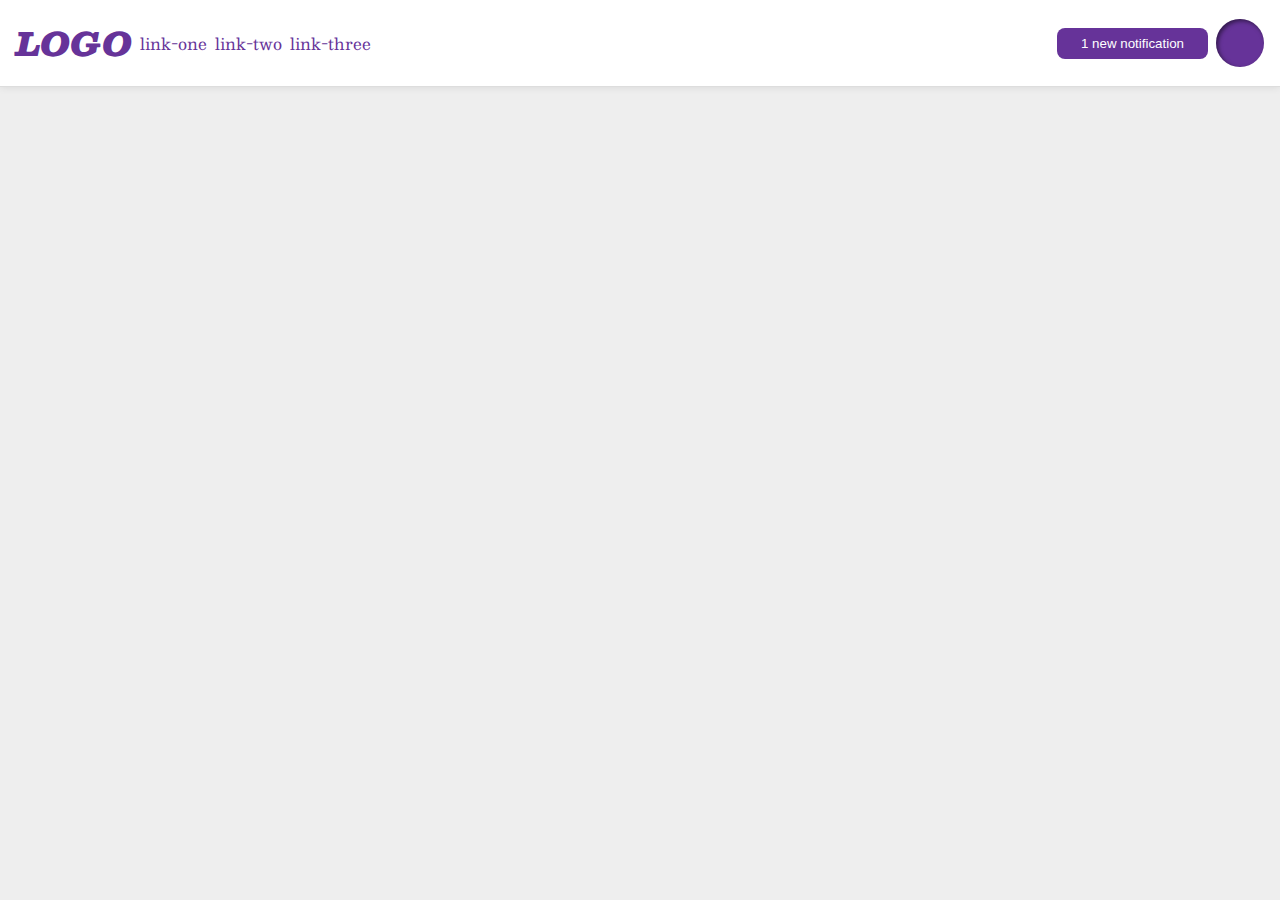
<file: flex/03-flex-header-2/index.html>
<!DOCTYPE html>
<html lang="en">
  <head>
    <meta charset="UTF-8">
    <meta http-equiv="X-UA-Compatible" content="IE=edge">
    <meta name="viewport" content="width=device-width, initial-scale=1.0">
    <title>Flex Header 2</title>
    <link rel="stylesheet" href="style.css">
  </head>
  <body>
    <div class="header">
      <div class="logo">LOGO</div>
      <div class="link-container">
        <ul class="links">
          <li><a href="google.com">link-one</a></li>
          <li><a href="google.com">link-two</a></li>
          <li><a href="google.com">link-three</a></li>
        </ul>
      </div>
      <div class="button-profile-container">
        <button class="notifications">1 new notification</button>
        <div class="profile-image"></div>
      </div>
    </div>
  </body>
</html>
</file>
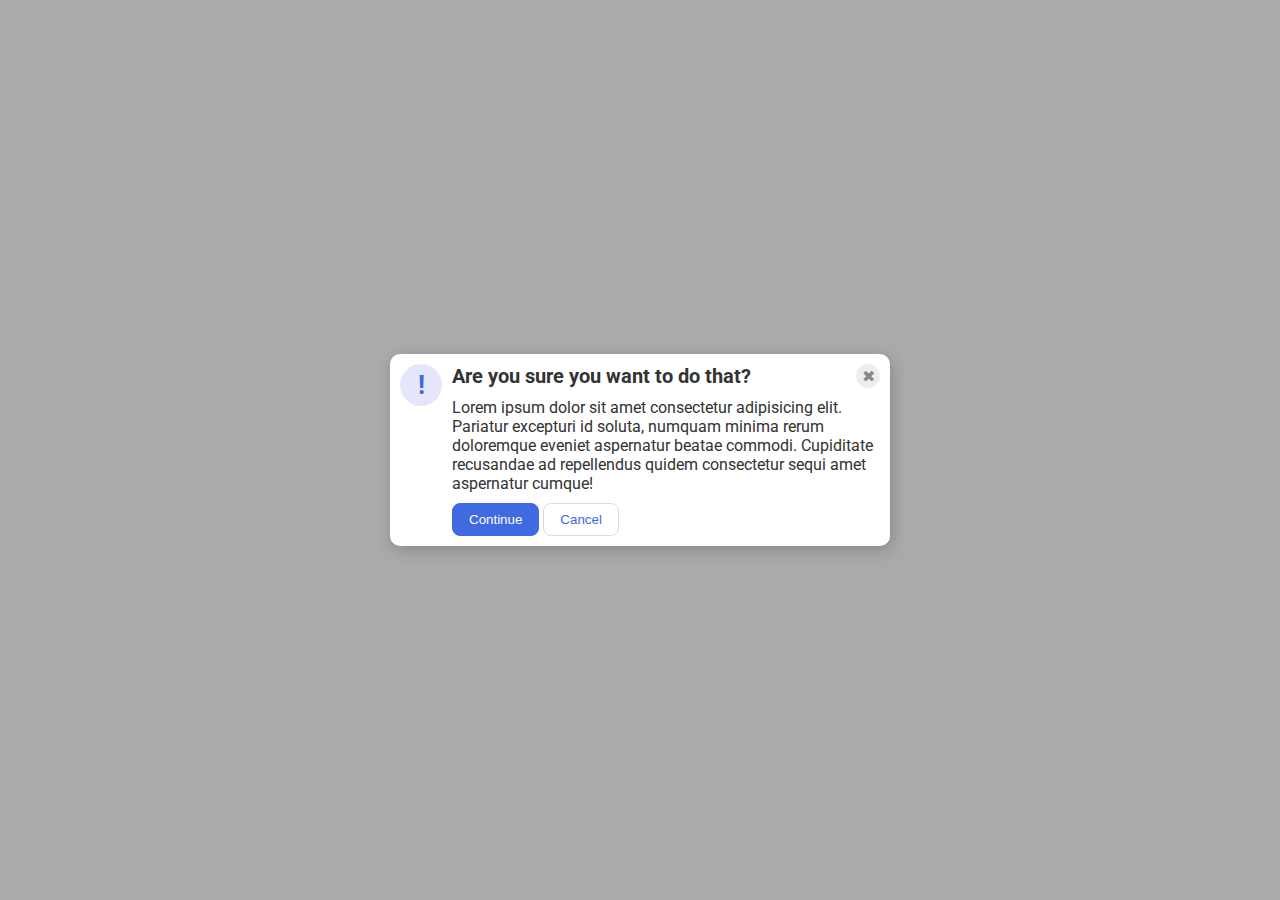
<file: flex/05-flex-modal/index.html>
<!DOCTYPE html>
<html lang="en">
  <head>
    <meta charset="UTF-8">
    <meta http-equiv="X-UA-Compatible" content="IE=edge">
    <meta name="viewport" content="width=device-width, initial-scale=1.0">
    <link rel="stylesheet" href="style.css">
    <title>Modal</title>
  </head>
  <body>
    <div class="modal">
      <div class="icon">!</div>
      <div class="container">
        <div class="header">Are you sure you want to do that?
          <button class="close-button">✖</button>
        </div>
        <div class="text">Lorem ipsum dolor sit amet consectetur adipisicing elit. Pariatur excepturi id soluta, numquam minima rerum doloremque eveniet aspernatur beatae commodi. Cupiditate recusandae ad repellendus quidem consectetur sequi amet aspernatur cumque!</div>
        <button class="continue">Continue</button>
        <button class="cancel">Cancel</button>
      </div>
    </div>
  </body>
</html>
</file>
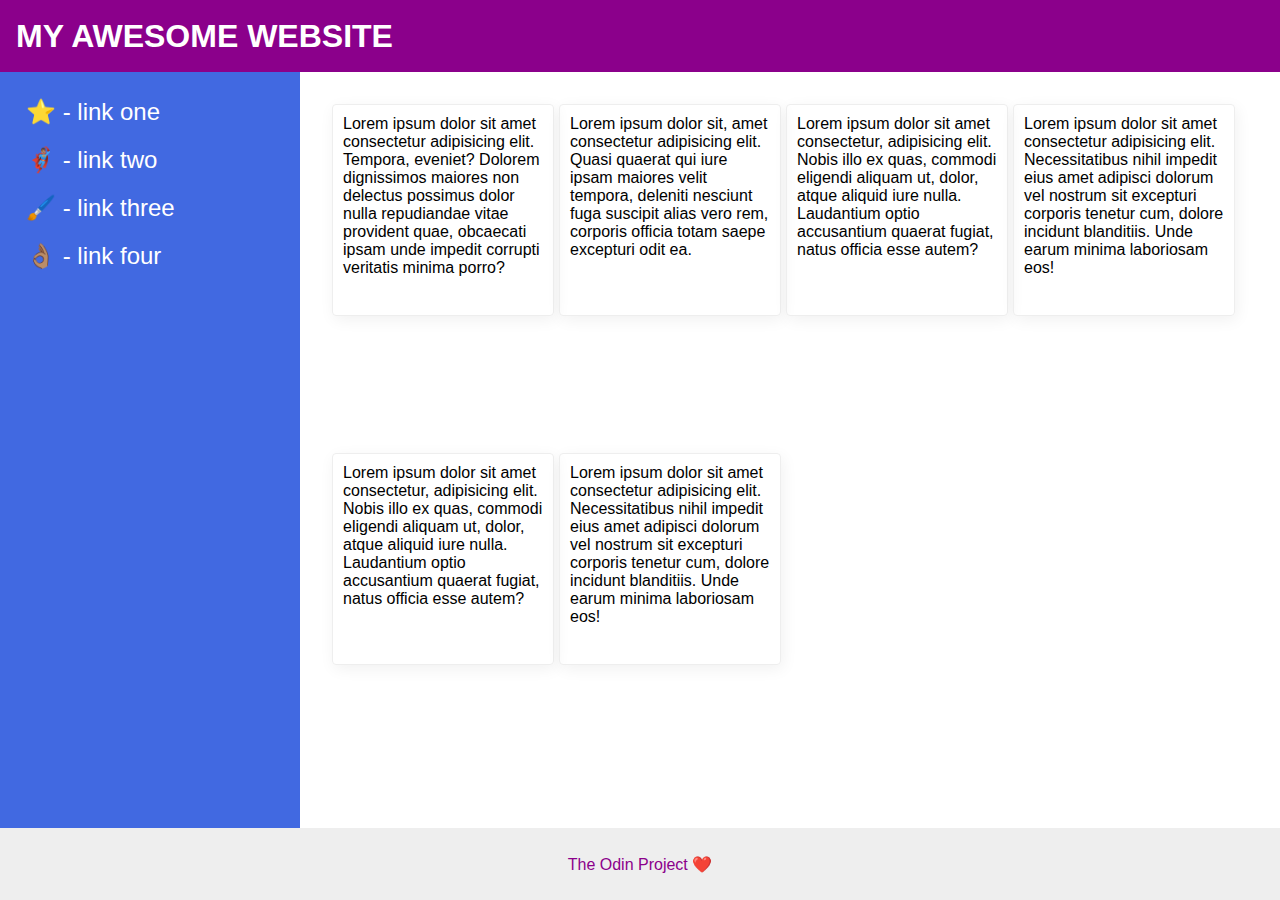
<file: flex/07-flex-layout-2/index.html>
<!DOCTYPE html>
<html lang="en">
  <head>
    <meta charset="UTF-8">
    <meta http-equiv="X-UA-Compatible" content="IE=edge">
    <meta name="viewport" content="width=device-width, initial-scale=1.0">
    <title>The Holy Grail</title>
    <link rel="stylesheet" href="style.css">
  </head>
  <body>   
    <div class="header">
      MY AWESOME WEBSITE
    </div>

    <div class="content-container">
      <div class="sidebar">
        <ul>
          <li><a href="#">⭐ - link one</a></li>
          <li><a href="#">🦸🏽‍♂️ - link two</a></li>
          <li><a href="#">🖌️ - link three</a></li>
          <li><a href="#">👌🏽 - link four</a></li>
        </ul>
      </div>

      <div class="card-container">
        <div class="card">Lorem ipsum dolor sit amet consectetur adipisicing elit. Tempora, eveniet? Dolorem dignissimos maiores non delectus possimus dolor nulla repudiandae vitae provident quae, obcaecati ipsam unde impedit corrupti veritatis minima porro?</div>
        <div class="card">Lorem ipsum dolor sit, amet consectetur adipisicing elit. Quasi quaerat qui iure ipsam maiores velit tempora, deleniti nesciunt fuga suscipit alias vero rem, corporis officia totam saepe excepturi odit ea.</div>
        <div class="card">Lorem ipsum dolor sit amet consectetur, adipisicing elit. Nobis illo ex quas, commodi eligendi aliquam ut, dolor, atque aliquid iure nulla. Laudantium optio accusantium quaerat fugiat, natus officia esse autem?</div>
        <div class="card">Lorem ipsum dolor sit amet consectetur adipisicing elit. Necessitatibus nihil impedit eius amet adipisci dolorum vel nostrum sit excepturi corporis tenetur cum, dolore incidunt blanditiis. Unde earum minima laboriosam eos!</div>
        <div class="card">Lorem ipsum dolor sit amet consectetur, adipisicing elit. Nobis illo ex quas, commodi eligendi aliquam ut, dolor, atque aliquid iure nulla. Laudantium optio accusantium quaerat fugiat, natus officia esse autem?</div>
        <div class="card">Lorem ipsum dolor sit amet consectetur adipisicing elit. Necessitatibus nihil impedit eius amet adipisci dolorum vel nostrum sit excepturi corporis tenetur cum, dolore incidunt blanditiis. Unde earum minima laboriosam eos!</div>
      </div>
    </div>

    <div class="footer">
      The Odin Project ❤️
    </div>
  </body>
</html>
</file>
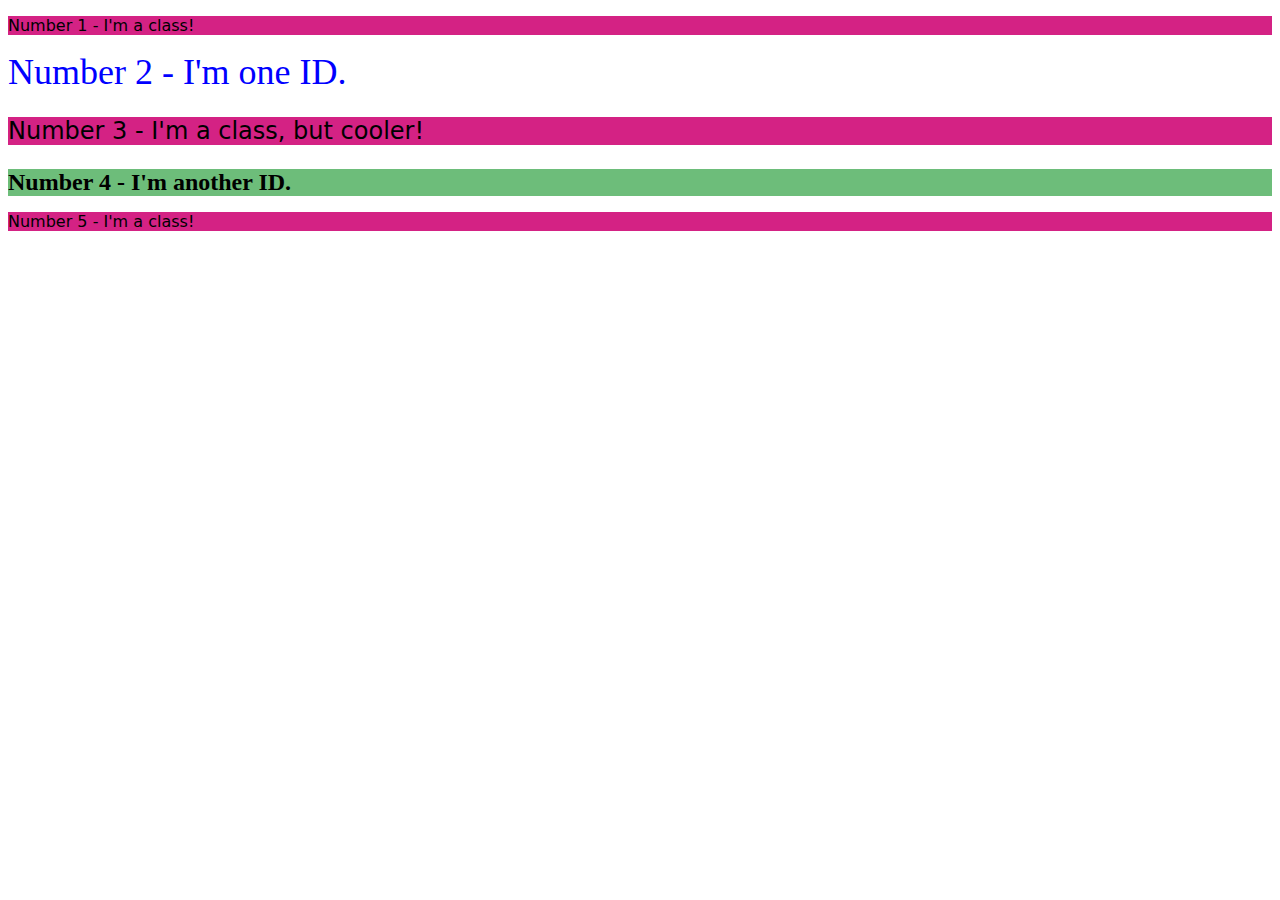
<file: foundations/02-class-id-selectors/index.html>
<!DOCTYPE html>
<html lang="en">
  <head>
    <meta charset="UTF-8">
    <meta http-equiv="X-UA-Compatible" content="IE=edge">
    <meta name="viewport" content="width=device-width, initial-scale=1.0">
    <title>Class and ID Selectors</title>
    <link rel="stylesheet" href="style.css">
  </head>
  <body>
    <p class="odd">Number 1 - I'm a class!</p>
    <div id="second">Number 2 - I'm one ID.</div>
    <p class="odd third">Number 3 - I'm a class, but cooler!</p>
    <div id="fourth" class="third">Number 4 - I'm another ID.</div>
    <p class="odd">Number 5 - I'm a class!</p>
  </body>
</html>
</file>
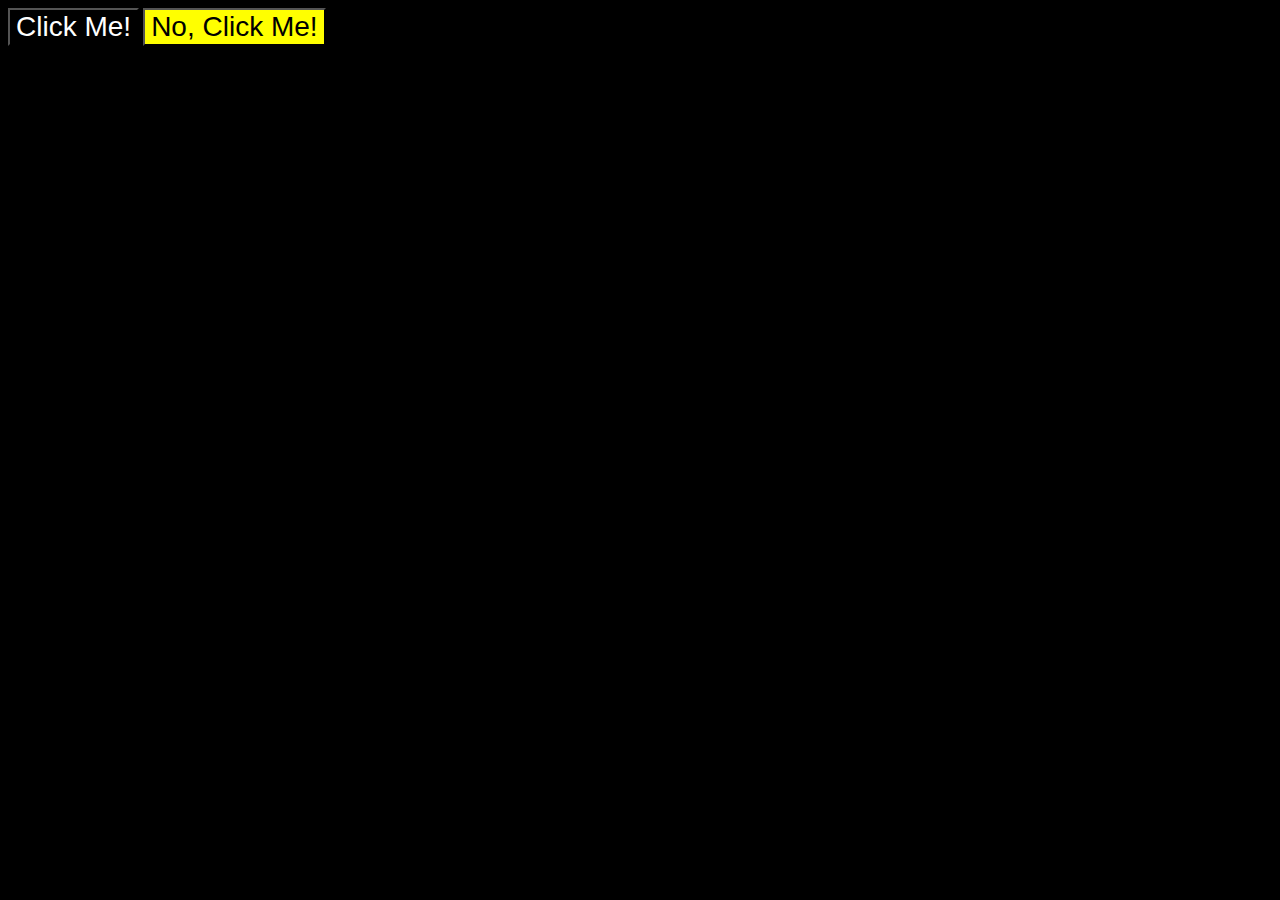
<file: foundations/03-grouping-selectors/index.html>
<!DOCTYPE html>
<html lang="en">
  <head>
    <meta charset="UTF-8">
    <meta http-equiv="X-UA-Compatible" content="IE=edge">
    <meta name="viewport" content="width=device-width, initial-scale=1.0">
    <title>Grouping Selectors</title>
    <link rel="stylesheet" href="style.css">
  </head>
  <body>
    <button class="click">Click Me!</button>
    <button class="noclick">No, Click Me!</button>
  </body>
</html>
</file>
<file: flex/03-flex-header-2/style.css>
/* this is some magical font-importing.  
you'll learn about it later. */
@import url('https://fonts.googleapis.com/css2?family=Besley:ital,wght@0,400;1,900&display=swap');

body {
  margin: 0;
  background: #eee;
  font-family: Besley, serif;
}

.header {
  background: white;
  border-bottom: 1px solid #ddd;
  box-shadow: 0 0 8px rgba(0,0,0,.1);

  /*Additions*/
  display: flex;
  padding: 8px;
  justify-content: space-between;
}

/*New container for logo*/
.link-container {
  display: flex;
  align-items: center;
}

.profile-image {
  background: rebeccapurple;
  box-shadow: inset 2px 2px 4px rgba(0,0,0,.5);
  border-radius: 50%;
  width: 48px;
  height: 48px;

  /*Additions*/
  align-self: center;
}

.logo {
  color: rebeccapurple;
  font-size: 32px;
  font-weight: 900;
  font-style: italic;

  /*Additions*/
  padding: 8px;
}

button {
  border: none;
  border-radius: 8px;
  background: rebeccapurple;
  color: white;
  padding: 8px 24px;
}

/*Additions*/
.button-profile-container {
  display: flex;
  align-items: center;
  justify-content: space-between;
  margin-left: auto;
  gap: 8px;
  padding: 8px;
}

.notifications {
  margin-left: auto;
}

a {
  /* this removes the line under our links */
  text-decoration: none;
  color: rebeccapurple;
}

ul {
  list-style-type: none;

  /*Additions*/
  display: flex;
  gap: 8px;
  margin: 0;
  padding: 0;
}
</file>
<file: flex/05-flex-modal/style.css>
@import url('https://fonts.googleapis.com/css2?family=Roboto:wght@400;700&display=swap');

html, body {
  height: 100%;
}

body {
  font-family: Roboto, sans-serif;
  margin: 0;
  background: #aaa;
  color: #333;
  /* I'll give you this one for free lol */
  display: flex;
  align-items: center;
  justify-content: center;
}

.modal {
  background: white;
  width: 480px;
  border-radius: 10px;
  box-shadow: 2px 4px 16px rgba(0,0,0,.2);
}

.icon {
  color: royalblue;
  font-size: 26px;
  font-weight: 700;
  background: lavender;
  width: 42px;
  height: 42px;
  border-radius: 50%;
  display: flex;
  align-items: center;
  justify-content: center;
}

.close-button {
  background: #eee;
  border-radius: 50%;
  color: #888;
  font-weight: 400;
  font-size: 16px;
  height: 24px;
  width: 24px;
  display: flex;
  align-items: center;
  justify-content: center;
  border: 1px solid #eee;
  padding: 0;
}

button {
  cursor: pointer;
  padding: 8px 16px;
  border-radius: 8px;
}

button.continue {
  background: royalblue;
  border: 1px solid royalblue;
  color: white;
}

button.cancel {
  background: white;
  border: 1px solid #ddd;
  color: royalblue;
}

/*Solution*/
.icon {
  flex-shrink: 0;
}

.header {
  display: flex;
  justify-content: space-between;
  align-items: center;
  font-weight: bold;
  font-size: 20px;
  margin-bottom: 10px;
}

.modal {
  display: flex;
  padding: 10px;
  gap: 10px;
}

.text {
  margin-bottom: 10px;
}
</file>
<file: flex/07-flex-layout-2/style.css>
body {
  font-family: -apple-system, BlinkMacSystemFont, 'Segoe UI', Roboto, Oxygen, Ubuntu, Cantarell, 'Open Sans', 'Helvetica Neue', sans-serif;
  margin: 0;
  min-height: 100vh;
}

.header {
  height: 72px;
  background: darkmagenta;
  color: white;
}

.footer {
  height: 72px;
  background: #eee;
  color: darkmagenta;
}

.sidebar {
  width: 300px;
  background: royalblue;
  box-sizing: border-box;
}

.card {
  border: 1px solid #eee;
  box-shadow: 2px 4px 16px rgba(0,0,0,.06);
  border-radius: 4px;
}

/*Solution*/
ul {
  padding: 0;
  margin: 0;
}

li {
  list-style-type: none;
  padding: 10px;
}

a {
  text-decoration: none;
  color: white;
  font-size: 24px;
}

body {
  display: flex;
  flex-direction: column;
  justify-content: space-between;
}

.header {
  font-size: 32px;
  font-weight: 900;
  padding: 0 16px;
  display: flex;
  align-items: center;
}

.content-container {
  display: flex;
  flex-grow: 1;
}

.card-container {
  display: flex;
  padding: 32px;
  flex-wrap: wrap;
  gap: 5px;
}

.card {
  width: 200px;
  height: 190px;
  padding: 10px;
}

.footer {
  display: flex;
  justify-content: center;
  align-items: center;
}

.sidebar {
  flex-shrink: 0;
  padding: 16px;
}
</file>
<file: foundations/02-class-id-selectors/style.css>
.odd {
    background-color: rgb(212, 34, 132);
    font-family: "Verdana", "DejaVu Sans", sans-serif;
}

.third {
    font-size: 24px;
}

#second {
    color: blue;
    font-size: 36px;
}

#fourth {
    background-color: rgb(109, 189, 122);
    font-size: 24px;
    font-weight: bold;
}
</file>
<file: foundations/03-grouping-selectors/style.css>
body {
    background-color: black;
    align-content: center;
}

.click, .noclick {
    font-size: 28px;
    font-family: 'Helvetica', 'Times New Roman', sans-serif;
}

.click {
    background-color: black;
    color: white;
}

.noclick {
    background-color: yellow;
}
</file>
